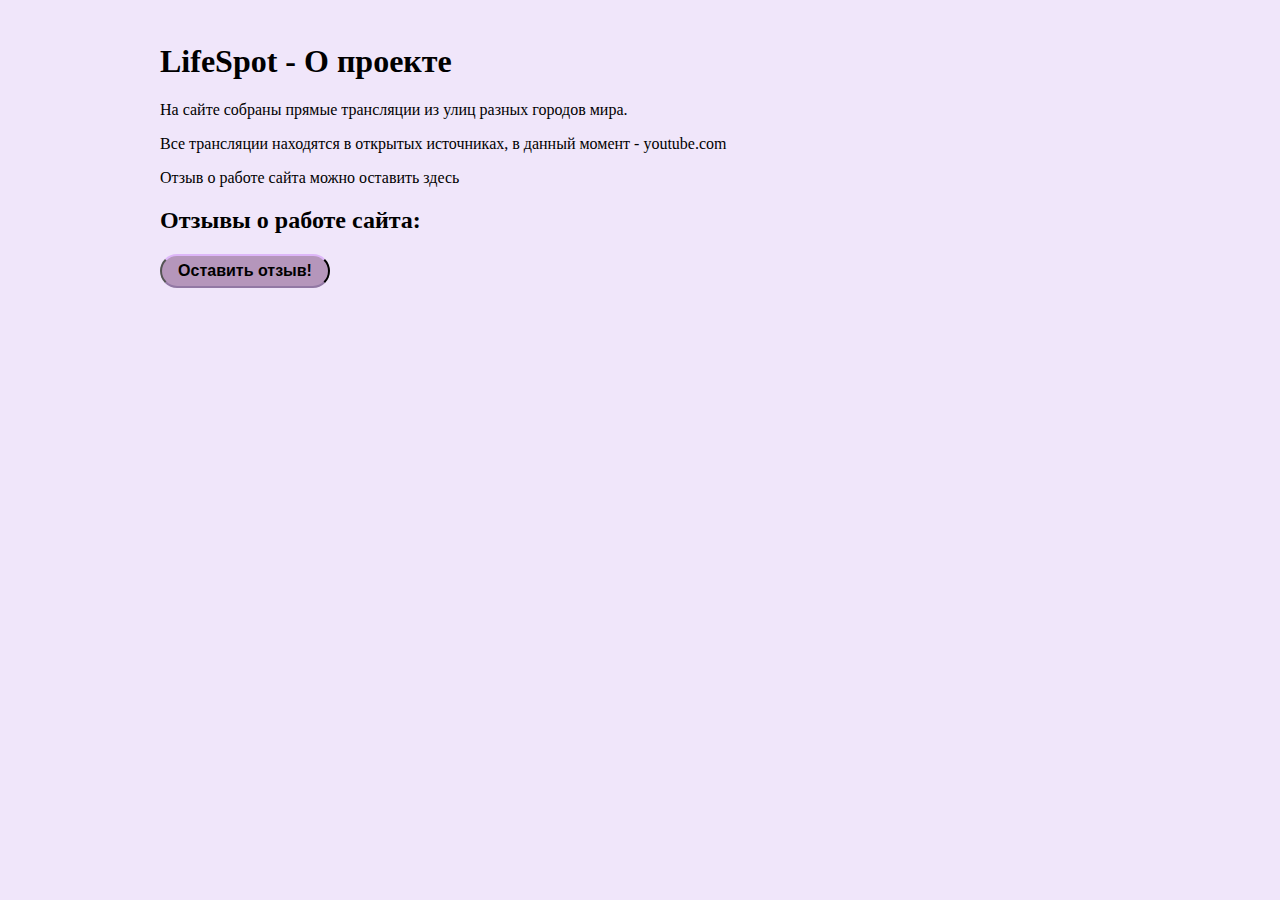
<file: LifeSpot/Views/about.html>
﻿<!DOCTYPE html>
<html lang="en">
<head>
    <meta charset="UTF-8">
    <title>LifeSpot</title>
    <link href="../Static/CSS/index.css" rel="stylesheet" type="text/css">
    <script defertypy="text/javascript" src="../Static/Scripts/about.js" ></script>
    <script >

    </script>
</head>
<header id="header-index"">
    <h1>LifeSpot - О проекте</h1>
    <!--SLIDER-->
    <p>На сайте собраны прямые трансляции из улиц разных городов мира.</p>
    <p>Все трансляции находятся в открытых источниках, в данный момент - youtube.com</p>
    <p>Отзыв о работе сайта можно оставить здесь</p>
</header>
<!--SIDEBAR-->
<body onload="initialImages()">
    <div class="feedback-space">
        <h2>Отзывы о работе сайта:</h2>
    </div>
    <button class="feedback-button" onclick="getFeedback()">Оставить отзыв!</button>
</body>
<!--FOOTER-->
</html>
</file>
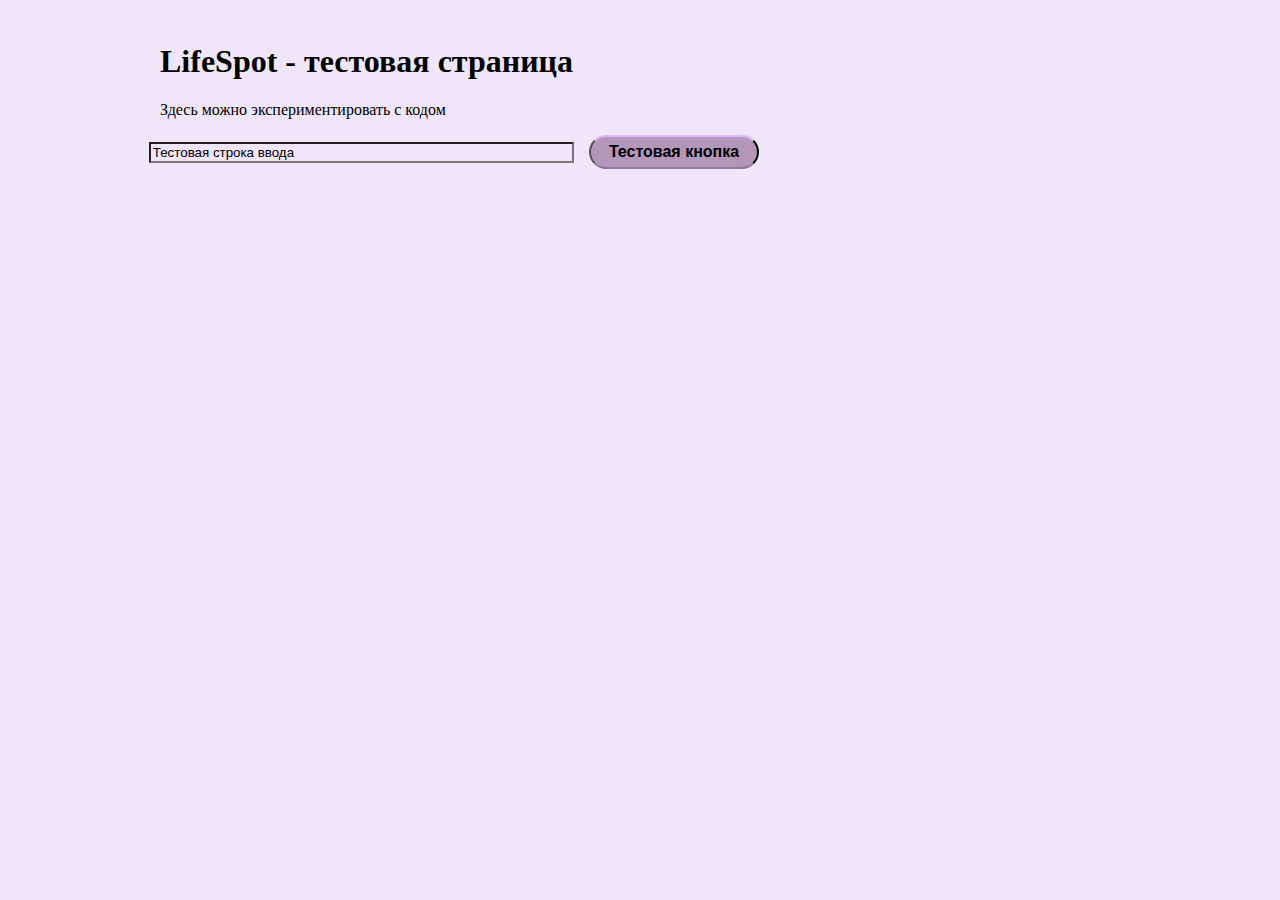
<file: LifeSpot/Views/testing.html>
﻿<!DOCTYPE html>
<html lang="en">
<head>
    <meta charset="UTF-8">
    <title>LifeSpot</title>
    <link href="../Static/CSS/index.css" rel="stylesheet" type="text/css">
    <script defertype="text/javascript" defer src="../Static/Scripts/testing.js"></script>  
</head>
<header id="header-index">
    <h1>LifeSpot - тестовая страница</h1>
    <p>Здесь можно экспериментировать с кодом</p>
</header>
<!--SIDEBAR-->
<body>
    <input type="text" oninput="" size=50% value="Тестовая строка ввода">
    <button class="feedback-button" onclick="saveValue()">Тестовая кнопка</button>
</body>
<!--FOOTER-->
</html>
</file>
<file: LifeSpot/Static/CSS/index.css>
﻿.video-container {
    display: inline-block;
    padding-left: 1%;
    padding-top: 1%;
}

.navbar {
    color: darkgray;
    padding-left: 15%;
    padding-top: 12.2%;
}

.navbar a:hover{
    background-color: darkgray;
}

header {
    color: black;
    padding-left: 1%;
    padding-top: 1.2%;
}

footer {
    position: initial;
    bottom: 0;
    font-size: medium;
    color: dimgrey;
    padding-left: 1%;
    line-height: 20%;
}

form{
    margin: 3px;
}

.search {
    box-sizing: border-box;
    width: 30%;
    padding: 4px 4px 4px 10px;
    font-size: 14px;
    line-height: 20px;
    background: #7d6b7f24;
    color: #00000082;
    border-radius: 13px;
}
    .search:focus {
        color: black;
        background-color: #7d6b7f00
    }

.feedback-space {
    padding-left: 1%;
}
.feedback-block {
    border: solid #0006;
    border-width: 2px;
    border-radius: 15px;
    overflow: auto;
    margin: 1% 45% 1% 1%;
    padding-left: 1%;
}

    .feedback-block, .feedback-block * {
        background: #e7dfefe3;
    }

.feedback-button {
    margin-left: 1%;
    box-sizing: border-box;
    width: 170px;
    height: 34px;
    font-size: 16px;
    font-weight: 600;
    cursor: pointer;
    text-align: center;
    border-radius: 25px;
    border-block-color: #ddb6f8;
    background: #a179a4bd;
}

aside {
    height: 100%;
    width: 10%;
    position: fixed;
    z-index: 1;
    top: 0;
    left: 0;
    background-color: #111;
    overflow-x: hidden;
    padding-top: 2%;
    font-size: large;
}

body {
    padding-left: 11%;
}

*:Not(i,p,aside,aside *,img) {
    background-color: rgb(240, 230, 250);
}

.rateButton {
    background-color: #f2cdcd;
    border-radius: 11px;
    border-width: thin;
    border-color: currentColor;
}

.container {
    display: inline-flex;
    min-width: 450px;
    background-color: #6c686e14;
    width: 60%;
    padding: 20px 8px;
    border: ridge;
    border-color: lavender;
}
.container-item {
    flex-grow: 1;
    width: 60%;
    height: 390px;
    margin: 4px;
}
.arrow {
    background-color: #e6dceb;
    display: inline-flex;
}
span i {
    cursor: pointer;
    border: solid black;
    border-width: 0 6px 6px 0;
    display: flex;
    padding: 8px;
    background-color: #e6dceb;
    border-color: rgb(47 79 147);
    justify-content: space-between;
    align-self: center;
}
.arrow-left {
    transform: rotate(135deg);
    -webkit-transform: rotate(135deg);
}
.arrow-right {
    transform: rotate(-45deg);
    -webkit-transform: rotate(-45deg);
}
</file>
